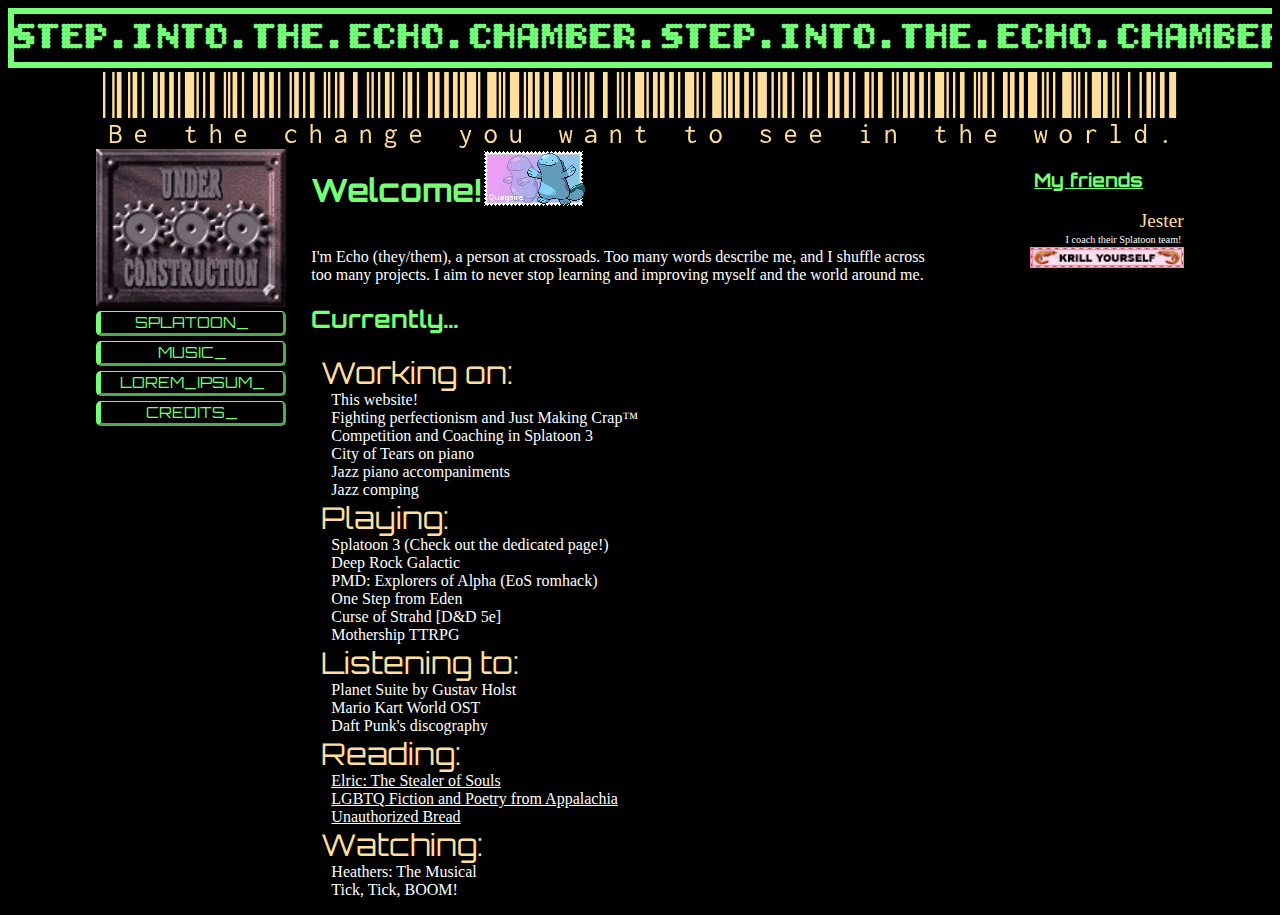
<file: index.html>
<!DOCTYPE html>
<html>
  <head>
    <meta charset="UTF-8">
    <meta name="viewport" content="width=device-width, initial-scale=1.0">

    <!-- Fonts. Use Google Fonts to get the CSS to use these in  your own sites. Set in this site: https://fonts.google.com/share?selection.family=Bitcount+Grid+Double:wght@100..900|Geostar|Libre+Barcode+128+Text|Orbitron:wght@400..900 -->
    <link rel="preconnect" href="https://fonts.googleapis.com">
<link rel="preconnect" href="https://fonts.gstatic.com" crossorigin>
<link href="https://fonts.googleapis.com/css2?family=Bitcount+Grid+Double:wght@100..900&family=Geostar&family=Libre+Barcode+128+Text&family=Orbitron:wght@400..900&display=swap" rel="stylesheet">




    <title>Echo's Crossroads</title>
    <link href="/style.css" rel="stylesheet" type="text/css" media="all">
  </head>
  <body>
    <div class="wrapper">
        <div class="marquee">
            <h1 class="sliding_title"><a href="./index.html">STEP.INTO.THE.ECHO.CHAMBER.STEP.INTO.THE.ECHO.CHAMBER.STEP.INTO.THE.ECHO.CHAMBER.STEP.INTO.THE.ECHO.CHAMBER.STEP.INTO.THE.ECHO.CHAMBER.STEP.INTO.THE.ECHO.CHAMBER.STEP.INTO.THE.ECHO.CHAMBER.STEP.INTO.THE.ECHO.CHAMBER.STEP.INTO.THE.ECHO.CHAMBER.STEP.INTO.THE.ECHO.CHAMBER.</a></h1>
        </div>
    </div>

    <p class="barcode">Be the change you want to see in the world.</p>

    <div class="column_left">
        <img class="spans_column" src="./assets/under_construction.gif">
        <div class="navbar">
            <a href="./splatoon.html"> <button class="spans_column cyber_btn">Splatoon_</button></a>

            <a href="./music.html"> <button class="spans_column cyber_btn">Music_</button></a>
            
            <a> <button class="spans_column cyber_btn">lorem_ipsum_</button></a>
            <a href="./credits.html"> <button class="spans_column cyber_btn">Credits_</button></a>
        </div>
    </div>

    <div class="column_main">
        <div class="intro_card">
            <div class="flex-container">
                <h1>Welcome!</h1>
                <a href="./index.html"><img src="./assets/button_quag.png"></a>
            </div>
            <p>I'm Echo (they/them), a person at crossroads. Too many words describe me, and 
                I shuffle across too many projects. I aim to never stop learning and improving
                 myself and the world around me.</p>

            <!---
            <ul>
                <li>Agender</li>
                <li>Asexual</li>
                <li>Axolotl</li>
                <li>Classical Pianist</li>
                <li>Coach</li>
                <li>Competitor</li>
                <li>Composer</li>
                <li>Gamer</li>
                <li>GM</li>
                <li>Jazz Pianist</li>
                <li>Lifelong Learner</li>
                <li>Liquid</li>
                <li>Musician</li>
                <li>Organizer</li>
                <li>Otter</li>
                <li>Poet</li>
                <li>Reader</li>
                <li>Teacher</li>
                <li>Software Developer</li>
                <li>Writer</li>
            </ul>
            -->
        </div>
        <h2>Currently...</h2>
        <ul>
        <li class="currently_header">Working on:</li>
            <li class="currently_item">This website!</li>
            <li class="currently_item">Fighting perfectionism and Just Making Crap™</li>

            <li class="currently_item">Competition and Coaching in Splatoon 3</li>
            <li class="currently_item">City of Tears on piano</li>

            <li class="currently_item">Jazz piano accompaniments</li>
            <li class="currently_item">Jazz comping</li>


        <li class="currently_header">Playing:</li>
            <li class="currently_item">Splatoon 3 (Check out the dedicated page!)</li>
            <li class="currently_item">Deep Rock Galactic</li>
            <li class="currently_item">PMD: Explorers of Alpha (EoS romhack)</li>
            <li class="currently_item">One Step from Eden</li>
            <li class="currently_item">Curse of Strahd [D&D 5e]</li>
            <li class="currently_item">Mothership TTRPG</li>

            
        <li class="currently_header">Listening to:</li>
            <li class="currently_item">Planet Suite by Gustav Holst</li>
            <li class="currently_item">Mario Kart World OST</li>
            <li class="currently_item">Daft Punk's discography</li>

        <li class="currently_header">Reading:</li>
            <li class="currently_item"><a href="https://app.thestorygraph.com/books/58ca9549-2c10-4c64-ac8b-1daa050f4288">Elric: The Stealer of Souls</a></li>
            <li class="currently_item"><a href="https://app.thestorygraph.com/books/8f795609-eff1-41b5-b3ac-cf20a68d7160">LGBTQ Fiction and Poetry from Appalachia</a></li>
            <li class="currently_item"><a href="https://arstechnica.com/gaming/2020/01/unauthorized-bread-a-near-future-tale-of-refugees-and-sinister-iot-appliances/">Unauthorized Bread</a></li>
        <li class="currently_header">Watching:</li>
            <li class="currently_item">Heathers: The Musical</li>
            <li class="currently_item">Tick, Tick, BOOM!</li>
        </ul>
    </div>

    <div class="column_right">
        <div class="block spans_column">
            <h3 class="header">My friends</h3>

            <p class="friend_header">Jester</p>
            <p class="friend_caption">I coach their Splatoon team!</p>
            <a href="https://entomolojest.neocities.org/"><img class="friend_image" src="./assets/button_jester.gif"></a> <br>

        </div>

    </div>
    
  </body>
</html>
</file>
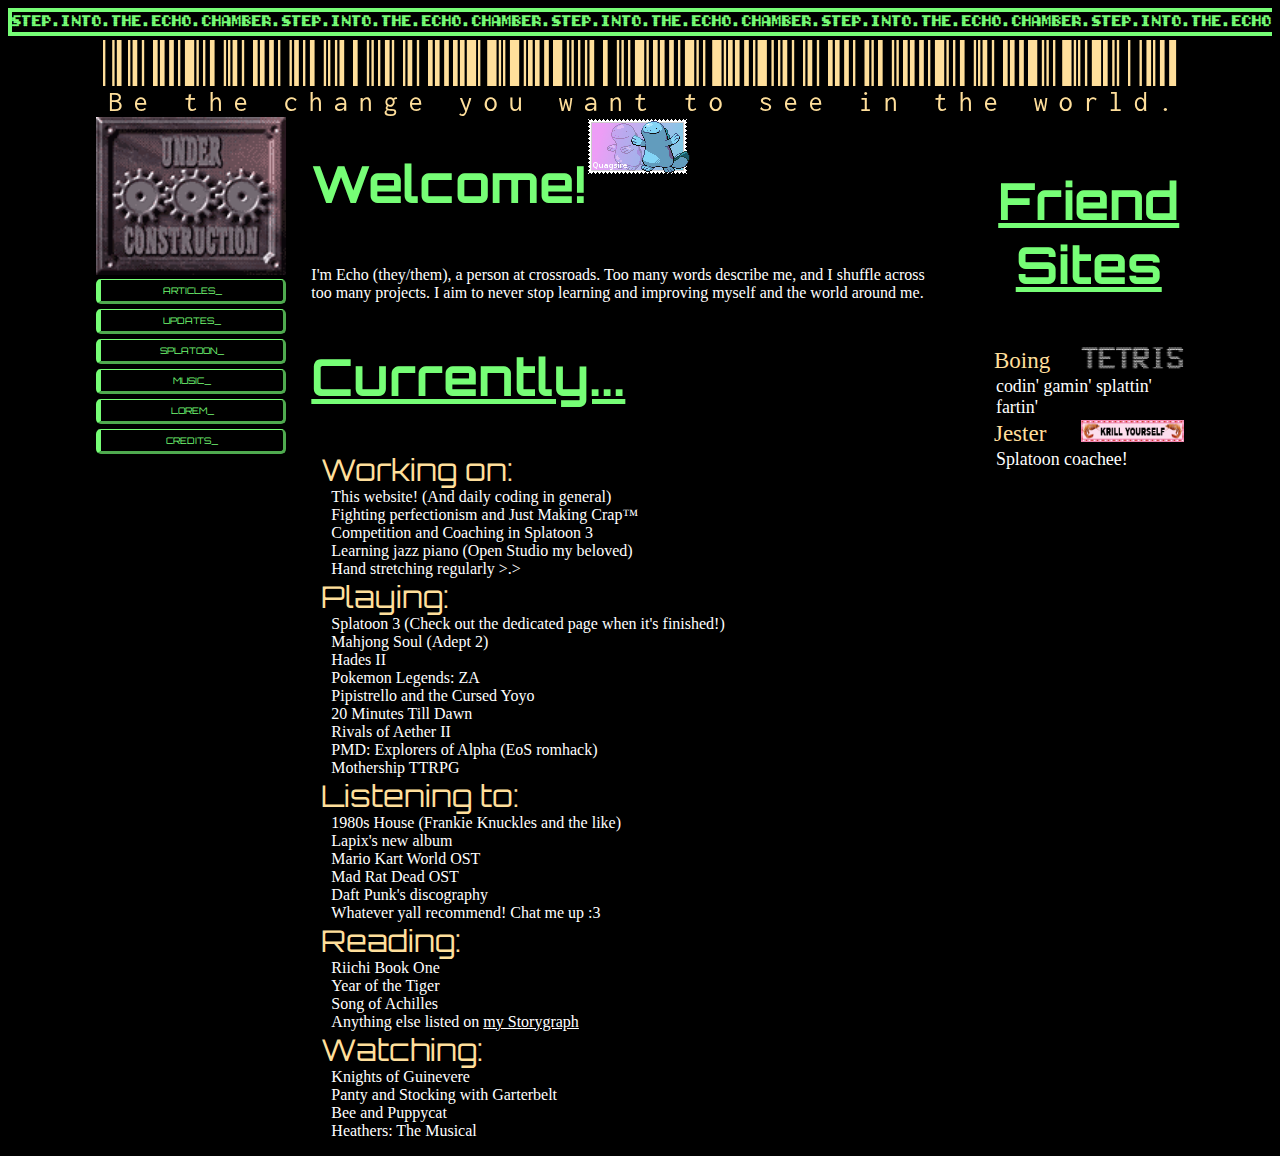
<file: public/index.html>
<!DOCTYPE html>
<html>
  <head>
    <meta charset="UTF-8">
    <meta name="viewport" content="width=device-width, initial-scale=1.0">

    <!-- Fonts. Use Google Fonts to get the CSS to use these in  your own sites. Set in this site: https://fonts.google.com/share?selection.family=Bitcount+Grid+Double:wght@100..900|Geostar|Libre+Barcode+128+Text|Orbitron:wght@400..900 -->
    <link rel="preconnect" href="https://fonts.googleapis.com">
<link rel="preconnect" href="https://fonts.gstatic.com" crossorigin>
<link href="https://fonts.googleapis.com/css2?family=Bitcount+Grid+Double:wght@100..900&family=Geostar&family=Libre+Barcode+128+Text&family=Orbitron:wght@400..900&display=swap" rel="stylesheet">




    <title>Echo's Crossroads</title>
    <link href="./style.css" rel="stylesheet" type="text/css" media="all">
  </head>
  <body>
    <div class="wrapper">
        <div class="marquee">
            <h1 class="sliding_title"><a href="./index.html">STEP.INTO.THE.ECHO.CHAMBER.STEP.INTO.THE.ECHO.CHAMBER.STEP.INTO.THE.ECHO.CHAMBER.STEP.INTO.THE.ECHO.CHAMBER.STEP.INTO.THE.ECHO.CHAMBER.STEP.INTO.THE.ECHO.CHAMBER.STEP.INTO.THE.ECHO.CHAMBER.STEP.INTO.THE.ECHO.CHAMBER.STEP.INTO.THE.ECHO.CHAMBER.STEP.INTO.THE.ECHO.CHAMBER.STEP.INTO.THE.ECHO.CHAMBER.STEP.INTO.THE.ECHO.CHAMBER.STEP.INTO.THE.ECHO.CHAMBER.</a></h1>
        </div>
    </div>

    <p class="barcode">Be the change you want to see in the world.</p>

    <div class="column_left">
        <img class="spans_column" src="./assets/under_construction.gif">
        <div class="navbar">
            <a href="./articles.html"> <button class="spans_column cyber_btn">Articles_</button></a>
            <a href="./patchnotes.html"> <button class="spans_column cyber_btn">Updates_</button></a>
            <a href="./splatoon.html"> <button class="spans_column cyber_btn">Splatoon_</button></a>
            <a href="./music.html"> <button class="spans_column cyber_btn">Music_</button></a>
            <a> <button class="spans_column cyber_btn">lorem_</button></a>
            <a href="./credits.html"> <button class="spans_column cyber_btn">Credits_</button></a>
        </div>
    </div>

    <div class="column_main">
        <div class="intro_card">
            <div class="flex-container">
                <h1>Welcome!</h1>
                <a href="./index.html"><img src="./assets/button_quag.png"></a>
            </div>
            <p>I'm Echo (they/them), a person at crossroads. Too many words describe me, and 
                I shuffle across too many projects. I aim to never stop learning and improving
                 myself and the world around me.</p>

            <!---
            <ul>
                <li>Agender</li>
                <li>Asexual</li>
                <li>Axolotl</li>
                <li>Classical Pianist</li>
                <li>Coach</li>
                <li>Competitor</li>
                <li>Composer</li>
                <li>Game Developer</li>
                <li>Gamer</li>
                <li>GM</li>
                <li>Jazz Pianist</li>
                <li>Lifelong Learner</li>
                <li>Liquid</li>
                <li>Musician</li>
                <li>Organizer</li>
                <li>Otter</li>
                <li>Partner</li>
                <li>Pianist</li>
                <li>Poet</li>
                <li>Problem</li>
                <li>Problem Solver</li>
                <li>Reader</li>
                <li>Salamander</li>
                <li>Teacher</li>
                <li>Software Developer</li>
                <li>Writer</li>
            </ul>
            -->
        </div>
        <h2>Currently...</h2>
        <ul>
        <li class="currently_header">Working on:</li>
            <li class="currently_item">This website! (And daily coding in general)</li>
            <li class="currently_item">Fighting perfectionism and Just Making Crap™</li>
            <li class="currently_item">Competition and Coaching in Splatoon 3</li>
            <li class="currently_item">Learning jazz piano (Open Studio my beloved)</li>
            <li class="currently_item">Hand stretching regularly >.></li>

        <li class="currently_header">Playing:</li>
            <li class="currently_item">Splatoon 3 (Check out the dedicated page when it's finished!)</li>
            <li class="currently_item">Mahjong Soul (Adept 2)</li>
            <li class="currently_item">Hades II</li>
            <li class="currently_item">Pokemon Legends: ZA</li>
            <li class="currently_item">Pipistrello and the Cursed Yoyo</li>
            <li class="currently_item">20 Minutes Till Dawn</li>
            <li class="currently_item">Rivals of Aether II</li>
            <li class="currently_item">PMD: Explorers of Alpha (EoS romhack)</li>
            <li class="currently_item">Mothership TTRPG</li>

            
        <li class="currently_header">Listening to:</li>
            <li class="currently_item">1980s House (Frankie Knuckles and the like)</li>
            <li class="currently_item">Lapix's new album</li>
            <li class="currently_item">Mario Kart World OST</li>
            <li class="currently_item">Mad Rat Dead OST</li>
            <li class="currently_item">Daft Punk's discography</li>
            <li class="currently_item">Whatever yall recommend! Chat me up :3</li>

        <li class="currently_header">Reading:</li>
        <li class="currently_item">Riichi Book One</li>
        <li class="currently_item">Year of the Tiger</li>
        <li class="currently_item">Song of Achilles</li>
        <li class="currently_item">Anything else listed on <a href="https://app.thestorygraph.com/profile/piercing_echo">my Storygraph</a></li>

        <li class="currently_header">Watching:</li>
            <li class="currently_item">Knights of Guinevere</li>
            <li class="currently_item">Panty and Stocking with Garterbelt</li>
            <li class="currently_item">Bee and Puppycat</li>
            <li class="currently_item">Heathers: The Musical</li>
        </ul>
    </div>

    <div class="column_right">
        <div class="block spans_column">
            <h3 class="header">Friend Sites</h3>
            <p class="friend_header">Boing</p>
            <a href="https://boing.ink/"><img class="friend_image" src="./assets/button_boing.gif"></a> <br>
            <p class="friend_caption">codin' gamin' splattin' fartin'</p>

            <p class="friend_header">Jester</p> 
            <a href="https://entomolojest.neocities.org/"><img class="friend_image" src="./assets/button_jester.gif"></a> <br>
            <p class="friend_caption">Splatoon coachee!</p>

        </div>

    </div>
    
  </body>
</html>
</file>
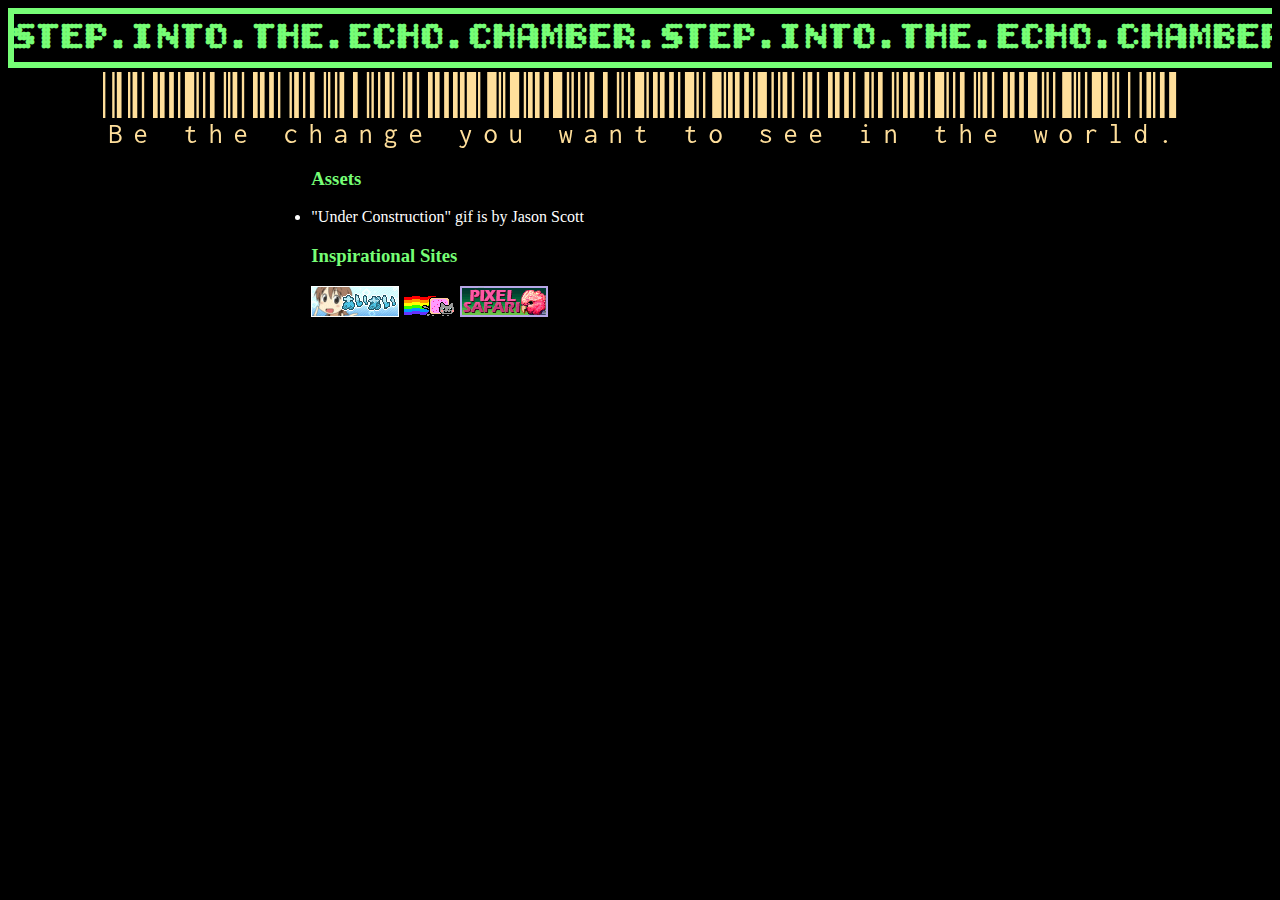
<file: credits.html>
<!DOCTYPE html>
<html>
    <head>
        <meta charset="UTF-8">
        <meta name="viewport" content="width=device-width, initial-scale=1.0">
        <title>Echo's Crossroads</title>
        <link href="/style.css" rel="stylesheet" type="text/css" media="all">
        <!-- Fonts. Use Google Fonts to get the CSS to use these in  your own sites. Set in this site: https://fonts.google.com/share?selection.family=Bitcount+Grid+Double:wght@100..900|Geostar|Libre+Barcode+128+Text -->
        <link rel="preconnect" href="https://fonts.googleapis.com">
        <link rel="preconnect" href="https://fonts.gstatic.com" crossorigin>
        <link href="https://fonts.googleapis.com/css2?family=Bitcount+Grid+Double:wght@100..900&family=Geostar&family=Libre+Barcode+128+Text&display=swap" rel="stylesheet">


    </head>
    <body>
        
        <div class="wrapper">
            <div class="marquee">
                <h1 class="sliding_title"><a href="./index.html">STEP.INTO.THE.ECHO.CHAMBER.STEP.INTO.THE.ECHO.CHAMBER.STEP.INTO.THE.ECHO.CHAMBER.STEP.INTO.THE.ECHO.CHAMBER.STEP.INTO.THE.ECHO.CHAMBER.STEP.INTO.THE.ECHO.CHAMBER.STEP.INTO.THE.ECHO.CHAMBER.STEP.INTO.THE.ECHO.CHAMBER.STEP.INTO.THE.ECHO.CHAMBER.STEP.INTO.THE.ECHO.CHAMBER.</a></h1>
            </div>
        </div>
        <p class="barcode">Be the change you want to see in the world.</p>

        <div class="column_left"><p></p></div>

        <div class="column_main">
            <h3>Assets</h3>
            <ul>
                <li>
                    <a href="http://textfiles.com/underconstruction/">"Under Construction" gif is by Jason Scott</a>

                </li>
            </ul>
            <h3>Inspirational Sites</h3>
            <a href="https://aioi.neocities.org/"><img src="./assets/button_aioi.gif"></a> 
            <a href="https://doqmeat.com"><img src="./assets/button_nyancat.gif"></a>
            <a href="https://pixelsafari.neocities.org/"><img src="./assets/button_pixelsafari.gif"></a>

        </div>

    </body>
</html>
</file>
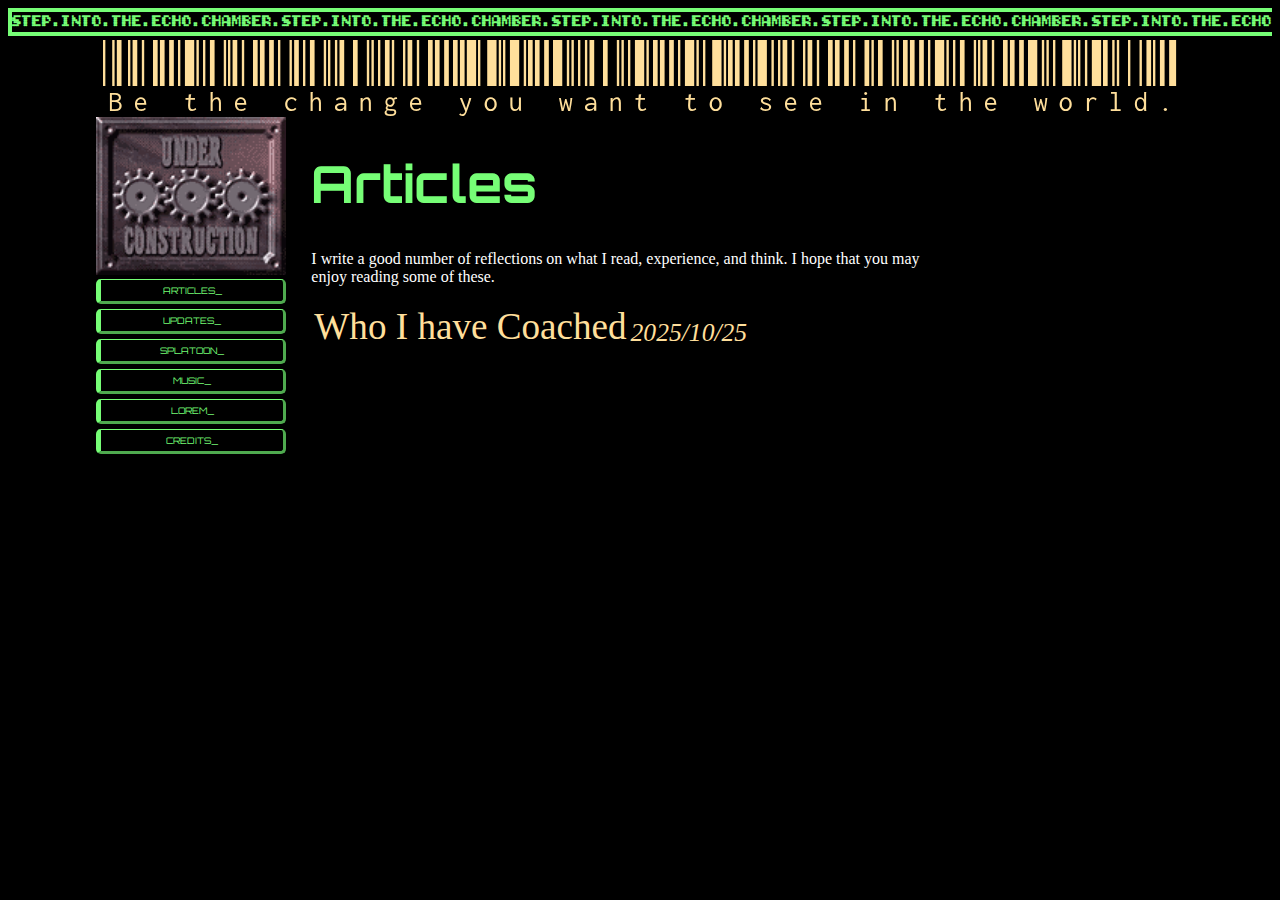
<file: public/articles.html>
<!DOCTYPE html>
<html>
  <head>
    <meta charset="UTF-8">
    <meta name="viewport" content="width=device-width, initial-scale=1.0">

    <!-- Fonts. Use Google Fonts to get the CSS to use these in  your own sites. Set in this site: https://fonts.google.com/share?selection.family=Bitcount+Grid+Double:wght@100..900|Geostar|Libre+Barcode+128+Text|Orbitron:wght@400..900 -->
    <link rel="preconnect" href="https://fonts.googleapis.com">
<link rel="preconnect" href="https://fonts.gstatic.com" crossorigin>
<link href="https://fonts.googleapis.com/css2?family=Bitcount+Grid+Double:wght@100..900&family=Geostar&family=Libre+Barcode+128+Text&family=Orbitron:wght@400..900&display=swap" rel="stylesheet">




    <title>Echo's Crossroads</title>
    <link href="./style.css" rel="stylesheet" type="text/css" media="all">
  </head>
  <body>
    <div class="wrapper">
        <div class="marquee">
            <h1 class="sliding_title"><a href="./index.html">STEP.INTO.THE.ECHO.CHAMBER.STEP.INTO.THE.ECHO.CHAMBER.STEP.INTO.THE.ECHO.CHAMBER.STEP.INTO.THE.ECHO.CHAMBER.STEP.INTO.THE.ECHO.CHAMBER.STEP.INTO.THE.ECHO.CHAMBER.STEP.INTO.THE.ECHO.CHAMBER.STEP.INTO.THE.ECHO.CHAMBER.STEP.INTO.THE.ECHO.CHAMBER.STEP.INTO.THE.ECHO.CHAMBER.STEP.INTO.THE.ECHO.CHAMBER.STEP.INTO.THE.ECHO.CHAMBER.STEP.INTO.THE.ECHO.CHAMBER.</a></h1>
        </div>
    </div>

    <p class="barcode">Be the change you want to see in the world.</p>
    <div class="column_left">
        <img class="spans_column" src="./assets/under_construction.gif">
        <div class="navbar">
            <a href="./articles.html"> <button class="spans_column cyber_btn">Articles_</button></a>
            <a href="./patchnotes.html"> <button class="spans_column cyber_btn">Updates_</button></a>
            <a href="./splatoon.html"> <button class="spans_column cyber_btn">Splatoon_</button></a>
            <a href="./music.html"> <button class="spans_column cyber_btn">Music_</button></a>
            <a> <button class="spans_column cyber_btn">lorem_</button></a>
            <a href="./credits.html"> <button class="spans_column cyber_btn">Credits_</button></a>
        </div>
    </div>


    <div class="column_main">
        <h1>Articles</h1>
        <p>I write a good number of reflections on what I read, experience, and think. I hope that you may enjoy reading some of these.</p>

        <table class="article_table">
            <tr>
                <td><a href="./essays/2025_10_25_coached.html">Who I have Coached</a></td>
                <td>2025/10/25</td>
            </tr>
            </a>
        </table>
    </div>
</file>
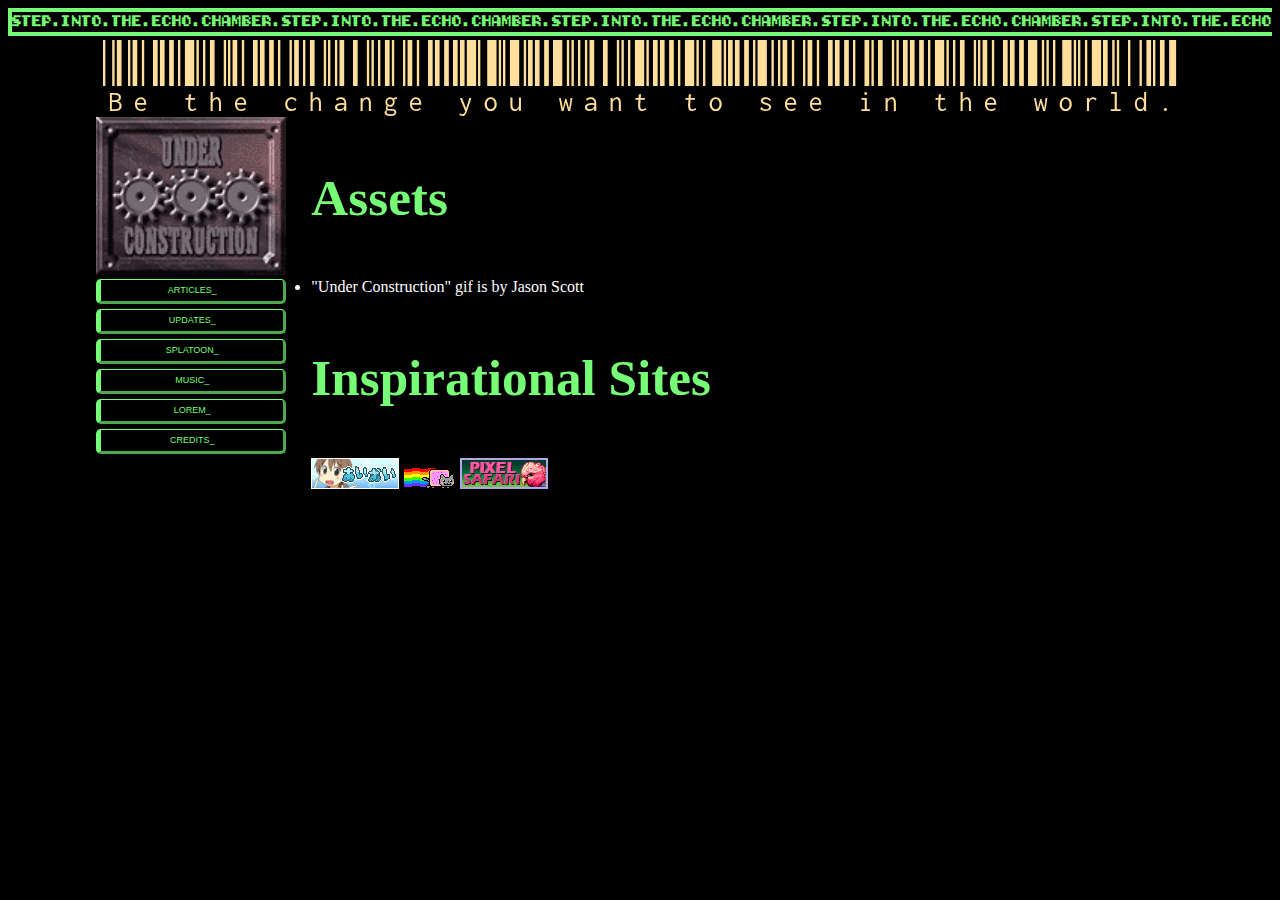
<file: public/credits.html>
<!DOCTYPE html>
<html>
    <head>
        <meta charset="UTF-8">
        <meta name="viewport" content="width=device-width, initial-scale=1.0">
        <title>Echo's Crossroads</title>
        <link href="./style.css" rel="stylesheet" type="text/css" media="all">
        <!-- Fonts. Use Google Fonts to get the CSS to use these in  your own sites. Set in this site: https://fonts.google.com/share?selection.family=Bitcount+Grid+Double:wght@100..900|Geostar|Libre+Barcode+128+Text -->
        <link rel="preconnect" href="https://fonts.googleapis.com">
        <link rel="preconnect" href="https://fonts.gstatic.com" crossorigin>
        <link href="https://fonts.googleapis.com/css2?family=Bitcount+Grid+Double:wght@100..900&family=Geostar&family=Libre+Barcode+128+Text&display=swap" rel="stylesheet">


    </head>
    <body>
        
        <div class="wrapper">
            <div class="marquee">
                <h1 class="sliding_title"><a href="./index.html">STEP.INTO.THE.ECHO.CHAMBER.STEP.INTO.THE.ECHO.CHAMBER.STEP.INTO.THE.ECHO.CHAMBER.STEP.INTO.THE.ECHO.CHAMBER.STEP.INTO.THE.ECHO.CHAMBER.STEP.INTO.THE.ECHO.CHAMBER.STEP.INTO.THE.ECHO.CHAMBER.STEP.INTO.THE.ECHO.CHAMBER.STEP.INTO.THE.ECHO.CHAMBER.STEP.INTO.THE.ECHO.CHAMBER.STEP.INTO.THE.ECHO.CHAMBER.STEP.INTO.THE.ECHO.CHAMBER.STEP.INTO.THE.ECHO.CHAMBER.</a></h1>
            </div>
        </div>
        <p class="barcode">Be the change you want to see in the world.</p>

    <div class="column_left">
        <img class="spans_column" src="./assets/under_construction.gif">
        <div class="navbar">
            <a href="./articles.html"> <button class="spans_column cyber_btn">Articles_</button></a>
            <a href="./patchnotes.html"> <button class="spans_column cyber_btn">Updates_</button></a>
            <a href="./splatoon.html"> <button class="spans_column cyber_btn">Splatoon_</button></a>
            <a href="./music.html"> <button class="spans_column cyber_btn">Music_</button></a>
            <a> <button class="spans_column cyber_btn">lorem_</button></a>
            <a href="./credits.html"> <button class="spans_column cyber_btn">Credits_</button></a>
        </div>
    </div>

        <div class="column_main">
            <h3>Assets</h3>
            <ul>
                <li>
                    <a href="http://textfiles.com/underconstruction/">"Under Construction" gif is by Jason Scott</a>

                </li>
            </ul>
            <h3>Inspirational Sites</h3>
            <a href="https://aioi.neocities.org/"><img src="./assets/button_aioi.gif"></a> 
            <a href="https://doqmeat.com"><img src="./assets/button_nyancat.gif"></a>
            <a href="https://pixelsafari.neocities.org/"><img src="./assets/button_pixelsafari.gif"></a>

        </div>

    </body>
</html>
</file>
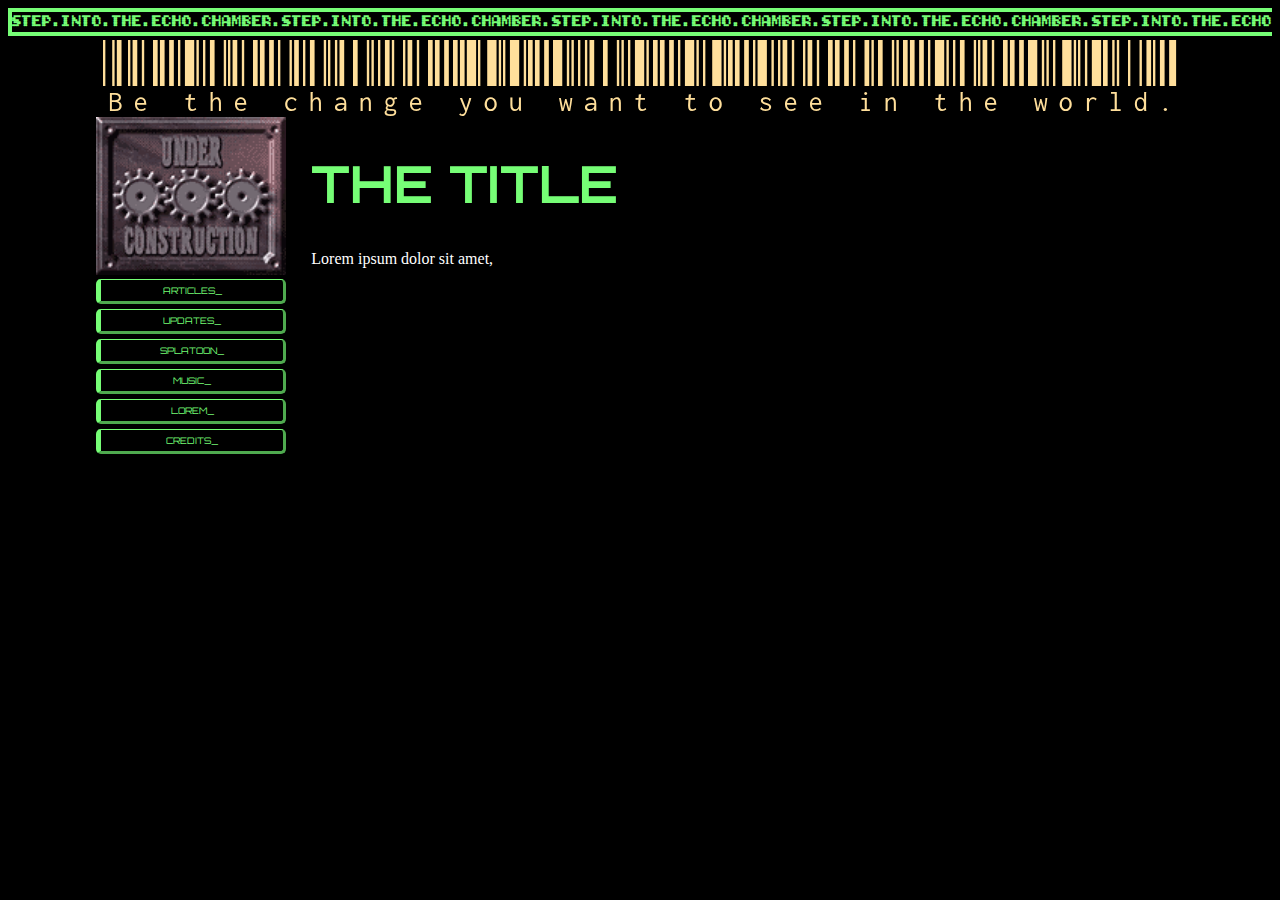
<file: public/new_page_boilerplate.html>
<!DOCTYPE html>
<html>
  <head>
    <meta charset="UTF-8">
    <meta name="viewport" content="width=device-width, initial-scale=1.0">

    <!-- Fonts. Use Google Fonts to get the CSS to use these in  your own sites. Set in this site: https://fonts.google.com/share?selection.family=Bitcount+Grid+Double:wght@100..900|Geostar|Libre+Barcode+128+Text|Orbitron:wght@400..900 -->
    <link rel="preconnect" href="https://fonts.googleapis.com">
<link rel="preconnect" href="https://fonts.gstatic.com" crossorigin>
<link href="https://fonts.googleapis.com/css2?family=Bitcount+Grid+Double:wght@100..900&family=Geostar&family=Libre+Barcode+128+Text&family=Orbitron:wght@400..900&display=swap" rel="stylesheet">




    <title>Echo's Crossroads</title>
    <link href="./style.css" rel="stylesheet" type="text/css" media="all">
  </head>
  <body>
    <div class="wrapper">
        <div class="marquee">
            <h1 class="sliding_title"><a href="./index.html">STEP.INTO.THE.ECHO.CHAMBER.STEP.INTO.THE.ECHO.CHAMBER.STEP.INTO.THE.ECHO.CHAMBER.STEP.INTO.THE.ECHO.CHAMBER.STEP.INTO.THE.ECHO.CHAMBER.STEP.INTO.THE.ECHO.CHAMBER.STEP.INTO.THE.ECHO.CHAMBER.STEP.INTO.THE.ECHO.CHAMBER.STEP.INTO.THE.ECHO.CHAMBER.STEP.INTO.THE.ECHO.CHAMBER.STEP.INTO.THE.ECHO.CHAMBER.STEP.INTO.THE.ECHO.CHAMBER.STEP.INTO.THE.ECHO.CHAMBER.</a></h1>
        </div>
    </div>

    <p class="barcode">Be the change you want to see in the world.</p>

    <div class="column_left">
        <img class="spans_column" src="./assets/under_construction.gif">
        <div class="navbar">
            <a href="./articles.html"> <button class="spans_column cyber_btn">Articles_</button></a>
            <a href="./patchnotes.html"> <button class="spans_column cyber_btn">Updates_</button></a>
            <a href="./splatoon.html"> <button class="spans_column cyber_btn">Splatoon_</button></a>
            <a href="./music.html"> <button class="spans_column cyber_btn">Music_</button></a>
            <a> <button class="spans_column cyber_btn">lorem_</button></a>
            <a href="./credits.html"> <button class="spans_column cyber_btn">Credits_</button></a>
        </div>
    </div>


    <div class="column_main">
      <h1>THE TITLE</h1>
      <p>Lorem ipsum dolor sit amet,</p>

    </div>
</file>
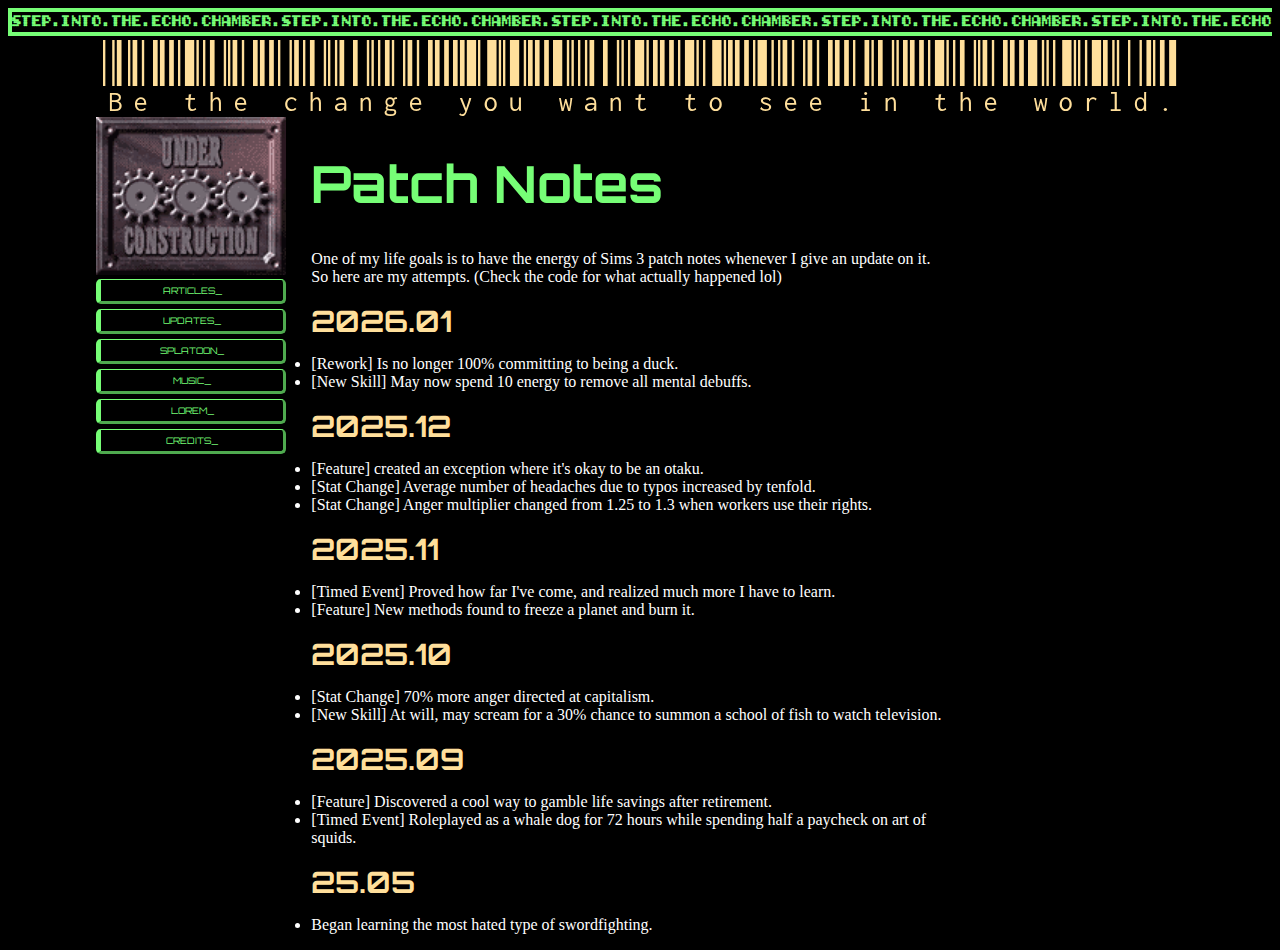
<file: public/patchnotes.html>
<!DOCTYPE html>
<html>
  <head>
    <meta charset="UTF-8">
    <meta name="viewport" content="width=device-width, initial-scale=1.0">

    <!-- Fonts. Use Google Fonts to get the CSS to use these in  your own sites. Set in this site: https://fonts.google.com/share?selection.family=Bitcount+Grid+Double:wght@100..900|Geostar|Libre+Barcode+128+Text|Orbitron:wght@400..900 -->
    <link rel="preconnect" href="https://fonts.googleapis.com">
<link rel="preconnect" href="https://fonts.gstatic.com" crossorigin>
<link href="https://fonts.googleapis.com/css2?family=Bitcount+Grid+Double:wght@100..900&family=Geostar&family=Libre+Barcode+128+Text&family=Orbitron:wght@400..900&display=swap" rel="stylesheet">




    <title>Echo's Crossroads</title>
    <link href="./style.css" rel="stylesheet" type="text/css" media="all">
  </head>
  <body>
    <div class="wrapper">
        <div class="marquee">
            <h1 class="sliding_title"><a href="./index.html">STEP.INTO.THE.ECHO.CHAMBER.STEP.INTO.THE.ECHO.CHAMBER.STEP.INTO.THE.ECHO.CHAMBER.STEP.INTO.THE.ECHO.CHAMBER.STEP.INTO.THE.ECHO.CHAMBER.STEP.INTO.THE.ECHO.CHAMBER.STEP.INTO.THE.ECHO.CHAMBER.STEP.INTO.THE.ECHO.CHAMBER.STEP.INTO.THE.ECHO.CHAMBER.STEP.INTO.THE.ECHO.CHAMBER.STEP.INTO.THE.ECHO.CHAMBER.STEP.INTO.THE.ECHO.CHAMBER.STEP.INTO.THE.ECHO.CHAMBER.</a></h1>
        </div>
    </div>

    <p class="barcode">Be the change you want to see in the world.</p>

    <div class="column_left">
        <img class="spans_column" src="./assets/under_construction.gif">
        <div class="navbar">
            <a href="./articles.html"> <button class="spans_column cyber_btn">Articles_</button></a>
            <a href="./patchnotes.html"> <button class="spans_column cyber_btn">Updates_</button></a>
            <a href="./splatoon.html"> <button class="spans_column cyber_btn">Splatoon_</button></a>
            <a href="./music.html"> <button class="spans_column cyber_btn">Music_</button></a>
            
            <a> <button class="spans_column cyber_btn">lorem_</button></a>
            <a href="./credits.html"> <button class="spans_column cyber_btn">Credits_</button></a>
        </div>
    </div>


    <div class="column_main">
      <h1>Patch Notes</h1>
      <p>One of my life goals is to have the energy of Sims 3 patch notes whenever I give an
        update on it. So here are my attempts. (Check the code for what actually happened lol)
      </p>

      <h4>2026.01</h4>
      <ul>
        <li>[Rework] Is no longer 100% committing to being a duck.
            <!--Splatoon Team What's Quackin'? went on hiatus.-->
        </li>
        <li>[New Skill] May now spend 10 energy to remove all mental debuffs. 
            <!--Began to do pushups during splatoon practice and it's insane how much of a change it makes-->
        </li>
      </ul>


      <h4>2025.12</h4>
      <ul>
        <li>[Feature] created an exception where it's okay to be an otaku.
            <!--I... have a mortgage??? in this economy???-->
        </li>
        <li>[Stat Change] Average number of headaches due to typos increased by tenfold.
          <!--I completed Advent of Code 2025, and started get back into coding as a hobby more regularly.-->
        </li>
        <li>[Stat Change] Anger multiplier changed from 1.25 to 1.3 when workers use their rights.
          <!--Went into local city with partner, and discovered everything was closed for new year's.-->
        </li>
      </ul>

      <h4>2025.11</h4>
      <ul>
        <li>[Timed Event] Proved how far I've come, and realized much more I have to learn.
            <!--Got the highest rank at the end of the splatoon ranked ladder season-->
        </li>
        <li>[Feature] New methods found to freeze a planet and burn it.
            <!--Read Project Hail Mary and The Word for World is Forest-->
        </li>
      </ul>

      <h4>2025.10</h4>
      <ul>
        <li>[Stat Change] 70% more anger directed at capitalism.
          <!--Work made me have to move away from partner for a longer time >:( -->
        </li>
        <li>[New Skill] At will, may scream for a 30% chance to summon a 
          school of fish to watch television.
          <!--Began to lead the Splatoon Peer Review discord server. We do VOD watch parties.-->
        </li>
      </ul>

      <h4>2025.09</h4>
      <ul>
        <li>[Feature] Discovered a cool way to gamble life savings after retirement.
            <!--Began to learn riichi mahjong-->
        </li>
        <li>[Timed Event] Roleplayed as a whale dog for 72 hours while spending half a paycheck on art of squids.
          <!--Riptide 2025-->
        </li>

      </ul>

      <h4>25.05</h4>
      <ul>
        <li>Began learning the most hated type of swordfighting.
            <!--Began learning Splatana Stamper in Splatoon 3-->
        </li>
      </ul>

    </div>
</file>
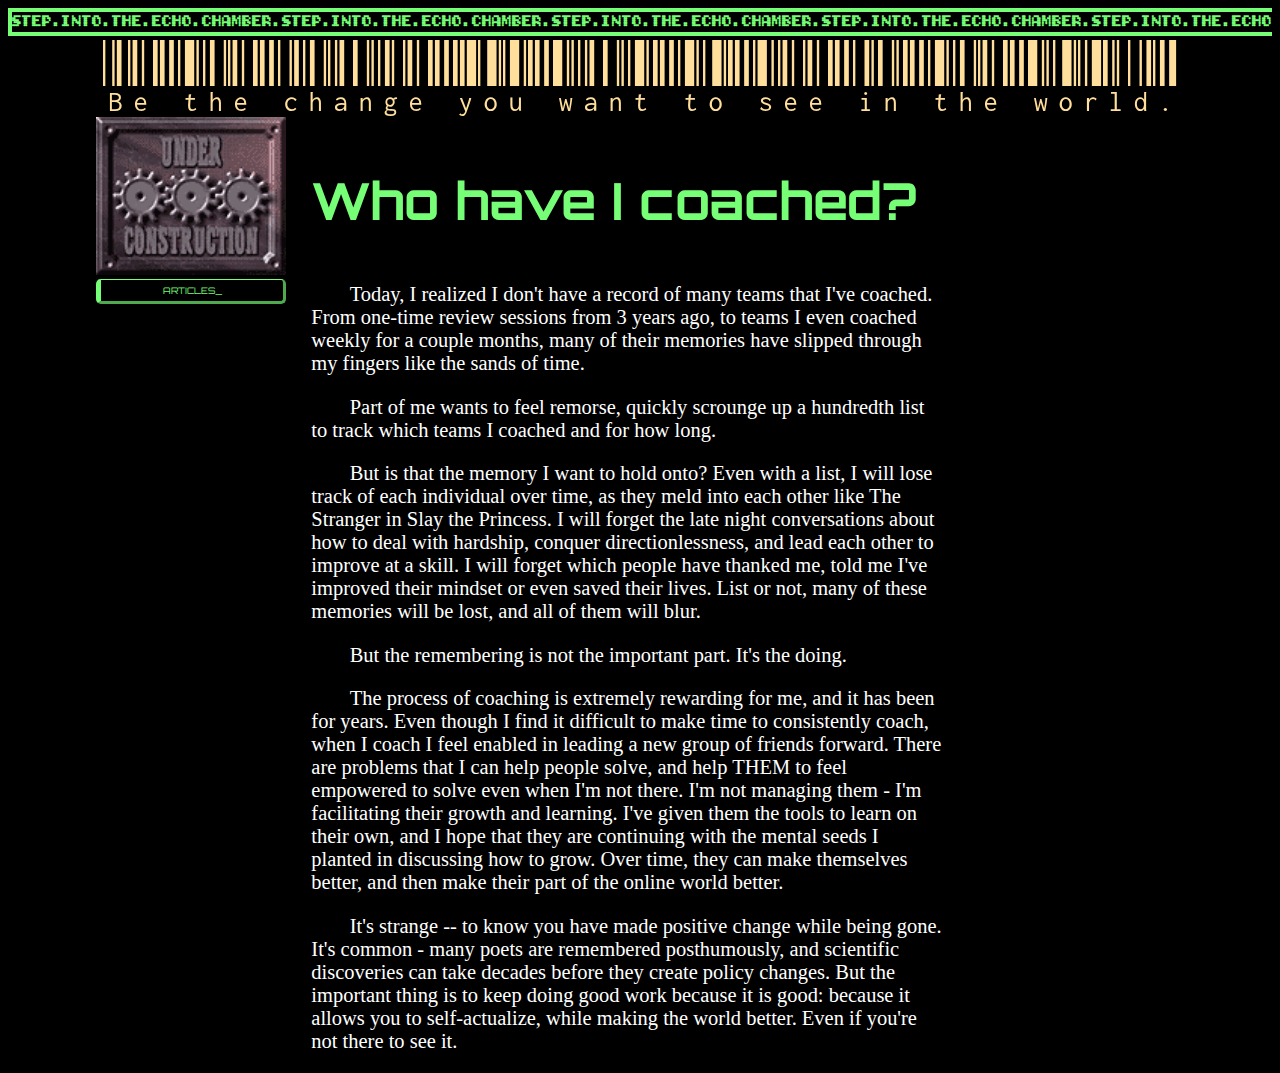
<file: public/essays/2025_10_25_coached.html>
<!DOCTYPE html>
<html>
  <head>
    <meta charset="UTF-8">
    <meta name="viewport" content="width=device-width, initial-scale=1.0">

    <!-- Fonts. Use Google Fonts to get the CSS to use these in  your own sites. Set in this site: https://fonts.google.com/share?selection.family=Bitcount+Grid+Double:wght@100..900|Geostar|Libre+Barcode+128+Text|Orbitron:wght@400..900 -->
    <link rel="preconnect" href="https://fonts.googleapis.com">
<link rel="preconnect" href="https://fonts.gstatic.com" crossorigin>
<link href="https://fonts.googleapis.com/css2?family=Bitcount+Grid+Double:wght@100..900&family=Geostar&family=Libre+Barcode+128+Text&family=Orbitron:wght@400..900&display=swap" rel="stylesheet">




    <title>Echo's Crossroads</title>
    <link href="./../style.css" rel="stylesheet" type="text/css" media="all">
  </head>
  <body>
    <div class="wrapper">
        <div class="marquee">
            <h1 class="sliding_title"><a href="./../index.html">STEP.INTO.THE.ECHO.CHAMBER.STEP.INTO.THE.ECHO.CHAMBER.STEP.INTO.THE.ECHO.CHAMBER.STEP.INTO.THE.ECHO.CHAMBER.STEP.INTO.THE.ECHO.CHAMBER.STEP.INTO.THE.ECHO.CHAMBER.STEP.INTO.THE.ECHO.CHAMBER.STEP.INTO.THE.ECHO.CHAMBER.STEP.INTO.THE.ECHO.CHAMBER.STEP.INTO.THE.ECHO.CHAMBER.STEP.INTO.THE.ECHO.CHAMBER.STEP.INTO.THE.ECHO.CHAMBER.STEP.INTO.THE.ECHO.CHAMBER.</a></h1>
        </div>
    </div>

    <p class="barcode">Be the change you want to see in the world.</p>


    <div class="column_left">
                <img class="spans_column" src="./../assets/under_construction.gif">
        <div class="navbar">
            <a href="./../articles.html"> <button class="spans_column cyber_btn">Articles_</button></a>
        </div>

    </div>
    <div class="column_main">
    <h3>Who have I coached?</h3>

    <p class="article_content">
        Today, I realized I don't have a record of many teams that I've coached. From one-time review sessions from 3 years ago, to teams I even coached weekly for a couple months, many of their memories have slipped through my fingers like the sands of time. 
    </p>
    <p class="article_content">
        Part of me wants to feel remorse, quickly scrounge up a hundredth list to track which teams I coached and for how long.
    </p>
    <p class="article_content">
        But is that the memory I want to hold onto? Even with a list, I will lose track of each individual over time, as they meld into each other like The Stranger in Slay the Princess. I will forget the late night conversations about how to deal with hardship, conquer directionlessness, and lead each other to improve at a skill. I will forget which people have thanked me, told me I've improved their mindset or even saved their lives. List or not, many of these memories will be lost, and all of them will blur.
    </p>
    <p class="article_content">
        But the remembering is not the important part. It's the doing.
    </p>
    <p class="article_content">
        The process of coaching is extremely rewarding for me, and it has been for years. Even though I find it difficult to make time to consistently coach, when I coach I feel enabled in leading a new group of friends forward. There are problems that I can help people solve, and help THEM to feel empowered to solve even when I'm not there. I'm not managing them - I'm facilitating their growth and learning. I've given them the tools to learn on their own, and I hope that they are continuing with the mental seeds I planted in discussing how to grow. Over time, they can make themselves better, and then make their part of the online world better.
    </p>
    <p class="article_content">
        It's strange -- to know you have made positive change while being gone. It's common - many poets are remembered posthumously, and scientific discoveries can take decades before they create policy changes. But the important thing is to keep doing good work because it is good: because it allows you to self-actualize, while making the world better. Even if you're not there to see it.
    </p>
    </div>
</file>
<file: style.css>
:root {
  --trim: #76fe76;
  --trim_complement: #ffdf9b;
}

body {
  background-color: black;
  color: white;
  font-family: Verdana;
}
a {
  text-decoration: none;
  color: inherit;
}
h1, h2, h3, h4, h5, h6 {
  font-family: orbitron;
  color: var(--trim);
}

.sliding_title {
  font-family: "Bitcount Grid Double", system-ui;
  font-optical-sizing: auto;
  font-weight: 500;
  font-style: normal;
  font-size:40px;
  border: 6px solid var(--trim);
  background-color: black;
  color: var(--trim);
}

.barcode {
  margin: 0px;
  color: var(--trim_complement);

  text-align: center;
  font-family: "Libre Barcode 128 Text", system-ui;
  font-weight: 400;
  font-style: normal;
  font-size: 6vw;
}

.column_left {
  float: left;
  margin-left: 7%;
  width: 15%;
}

.column_right {
  float: right;
  margin-right: 7%;
  width: 15%;
}

.spans_column {
  width: 100%;
}

ul {
    padding-left: 0;
}

button {
    cursor:pointer;
}


.cyber_btn {
  border-color: var(--trim);
  border-width: 1px 3px 3px 5px;
  margin-bottom: 5px;
  height: 25px;
  border-radius: 5px;

  font-size: 1.2vw;
  font-family: "Orbitron", sans-serif;
  text-transform: uppercase;
  color: var(--trim);
  background-color: black;  
  padding: 0px 7px 0px 7px;
}

.column_main {
    float: left;
    width: 50%;
    margin-left: 2%;
}

.flex-container {
    display:flex;
    flex-direction: row;
}

li.currently_header {
  font-family: orbitron;
    list-style-type: none;
    font-size: 30px;
    padding-left: 10px;
    color: var(--trim_complement);
    
}

li.currently_item {
    list-style-type: none;
    padding-left: 20px;
}

li.currently_item a {
  text-decoration: underline;
}


.header {
  text-decoration: underline;
  text-align: center;
}


.friend_header {
    font-size: 1.5vw;
    color: var(--trim_complement);
    margin: 0px;
    text-align: right;
}

.friend_caption {
  font-size: 0.8vw;
  margin: 2px;
  text-align: right;
}

.friend_image {
  width: 12vw;
  height: auto;
  align-items: right;
  display: block;
  margin-left: auto;
}



/* The following is used for the scrolling "welcome to the echo chamber.
   Source: https://stackoverflow.com/questions/45847392/pure-css-continuous-horizontal-text-scroll-without-break*/

.wrapper {
  max-width: 100%;
  width: 100%;
  padding: 0px;
  text-align: center;
  overflow: hidden;
}

.marquee {
  white-space: nowrap;
  overflow: hidden;
  display: inline-block;
  animation: marquee 10s linear infinite;
}

.marquee h1 {
  display: inline-block;
  margin: 0px;
}

@keyframes marquee {
  0% {
    transform: translate3d(0, 0, 0);
  }
  100% {
    transform: translate3d(-50%, 0, 0);
  }
}
</file>
<file: public/style.css>
:root {
  --trim: #76fe76;
  --trim_complement: #ffdf9b;
}

body {
  background-color: black;
  color: white;
  font-family: Verdana;
}
a {
  text-decoration: none;
  color: inherit;
}
h1, h2, h3 {
  font-family: orbitron;
  color: var(--trim);
  font-size: 4vw;
}
h4, h5, h6
{
  font-family: orbitron;
    list-style-type: none;
    font-size: 2.3vw;
    margin: 0px;
    color: var(--trim_complement);
}

h2 {
  text-decoration: underline;
}

.sliding_title {
  font-family: "Bitcount Grid Double", system-ui;
  font-optical-sizing: auto;
  font-weight: 500;
  font-style: normal;
  font-size:17px;
  border: 4px solid var(--trim);
  background-color: black;
  color: var(--trim);
}

.barcode {
  margin: 0px;
  color: var(--trim_complement);

  text-align: center;
  font-family: "Libre Barcode 128 Text", system-ui;
  font-weight: 400;
  font-style: normal;
  font-size: 6vw;
}

.column_left {
  float: left;
  margin-left: 7%;
  width: 15%;
}

.column_right {
  float: right;
  margin-right: 7%;
  width: 15%;
}

.spans_column {
  width: 100%;
}

ul {
    padding-left: 0;
}

button {
    cursor:pointer;
}


.cyber_btn {
  border-color: var(--trim);
  border-width: 1px 3px 3px 5px;
  margin-bottom: 5px;
  height: 25px;
  border-radius: 5px;

  font-size: 1vh;
  font-family: "Orbitron", sans-serif;
  text-transform: uppercase;
  color: var(--trim);
  background-color: black;  
  padding: 0px 7px 0px 7px;
}

.column_main {
    float: left;
    width: 50%;
    margin-left: 2%;
}

.flex-container {
    display:flex;
    flex-direction: row;
}

li {

}

li.currently_header {
  font-family: orbitron;
    list-style-type: none;
    font-size: 30px;
    padding-left: 10px;
    color: var(--trim_complement);
    
}

li.currently_item {
    list-style-type: none;
    padding-left: 20px;
}

li.currently_item a {
  text-decoration: underline;
}


.header {
  text-decoration: underline;
  text-align: center;
}


.friend_header {
    font-size: 1.8vw;
    color: var(--trim_complement);
    margin: 0px;
    text-align: right;
    display:inline;
}

.friend_caption {
  font-size: 1.4vw;
  margin: 2px;
  text-align: left;
}

.friend_image {
  height: 2.4vh;
  width: 8vw;
  float: right;
  align-items: right;

  margin-left: auto;
}

.article_content 
{
  font-size: 1.6vw;
  text-indent: 3vw;
}

.article_table 
{
  color: var(--trim_complement);

  font-size: 2.9vw;
}

.article_table tr:hover
{
  color: var(--trim);
}

/* for the date*/
.article_table td:nth-child(2)
{
  text-align:left;
  vertical-align:bottom;
  font-style:italic; 
  font-size: 2.0vw;
}

/* The following is used for the scrolling "welcome to the echo chamber.
   Source: https://stackoverflow.com/questions/45847392/pure-css-continuous-horizontal-text-scroll-without-break*/

.wrapper {
  max-width: 100%;
  width: 100%;
  padding: 0px;
  text-align: center;
  overflow: hidden;
}

.marquee {
  white-space: nowrap;
  overflow: hidden;
  display: inline-block;
  animation: marquee 10s linear infinite;
}

.marquee h1 {
  display: inline-block;
  margin: 0px;
}

@keyframes marquee {
  0% {
    transform: translate3d(0, 0, 0);
  }
  100% {
    transform: translate3d(-50%, 0, 0);
  }
}
</file>
